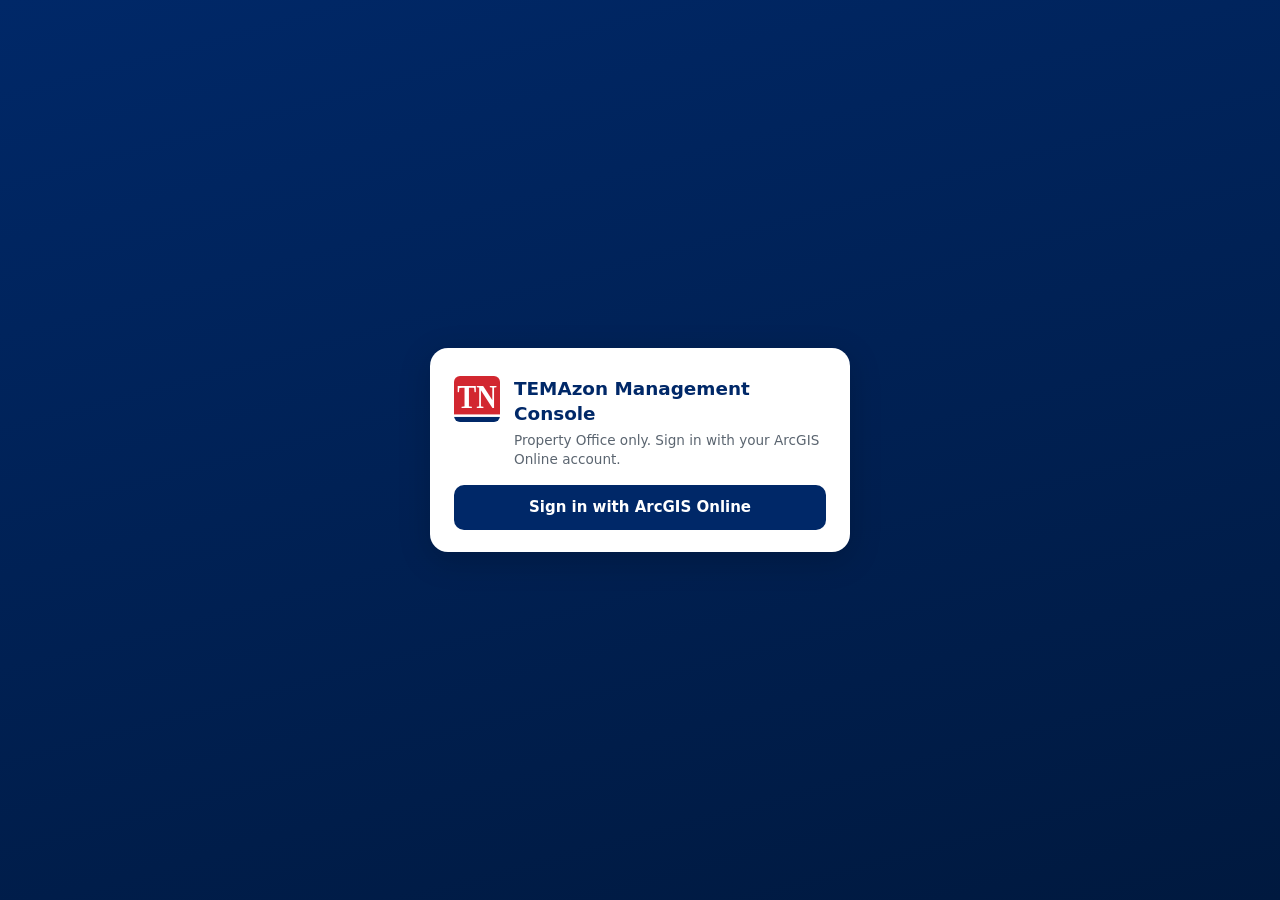
<file: console/index.html>
<!doctype html>
<html lang="en">
<head>
  <meta charset="utf-8" />
  <meta name="viewport" content="width=device-width, initial-scale=1" />
  <title>TEMAzon — Management Console</title>
  <link rel="stylesheet" href="../shared/common.css" />
</head>
<body class="app-console">
  <div id="sign-in-screen" class="gate" hidden>
    <div class="login-card">
      <div class="login-brand">
        <svg class="tn-badge" viewBox="0 0 100 100" role="img" aria-label="Tennessee state logo"><rect width="100" height="84" fill="#D22730"/><rect y="84" width="100" height="5" fill="#fff"/><rect y="89" width="100" height="11" fill="#002868"/><text x="50" y="70" text-anchor="middle" textLength="86" lengthAdjust="spacingAndGlyphs" font-family="Georgia,'Times New Roman',serif" font-weight="700" font-size="74" fill="#fff">TN</text></svg>
        <div>
          <div class="login-title">TEMAzon Management Console</div>
          <div class="login-sub">Property Office only. Sign in with your ArcGIS Online account.</div>
        </div>
      </div>
      <div id="login-error" class="login-error" role="alert"></div>
      <button id="sign-in-btn" class="login-btn" type="button">Sign in with ArcGIS Online</button>
    </div>
  </div>

  <div id="not-provisioned-screen" class="gate" hidden>
    <div class="login-card">
      <div class="login-title">No access</div>
      <p id="not-provisioned-message"></p>
      <button id="np-signout-btn" type="button">Sign out</button>
    </div>
  </div>

  <header class="topbar">
    <div class="topbar-brand">
      <svg class="tn-badge tn-badge-sm" viewBox="0 0 100 100" aria-hidden="true"><rect width="100" height="84" fill="#D22730"/><rect y="84" width="100" height="5" fill="#fff"/><rect y="89" width="100" height="11" fill="#002868"/><text x="50" y="70" text-anchor="middle" textLength="86" lengthAdjust="spacingAndGlyphs" font-family="Georgia,'Times New Roman',serif" font-weight="700" font-size="74" fill="#fff">TN</text></svg>
      <h1>TEMAzon <span class="thin">Console</span></h1>
    </div>
    <nav class="topbar-tabs" id="tabs" hidden>
      <button type="button" class="tab-btn active" data-tab="inv">Inventory</button>
      <button type="button" class="tab-btn" data-tab="req">Requests <span id="req-badge" class="badge" hidden></span></button>
      <button type="button" class="tab-btn" data-tab="txn">Transactions</button>
      <button type="button" class="tab-btn" data-tab="ent">Entities</button>
      <button type="button" class="tab-btn" data-tab="set">Settings</button>
    </nav>
    <div class="topbar-right">
      <button id="reload-btn" type="button" hidden title="Reload all data from ArcGIS Online">Refresh data</button>
      <span id="user-label"></span>
      <button id="sign-out-btn" type="button" hidden>Sign out</button>
    </div>
  </header>

  <div id="status-bar" role="status" hidden></div>
  <datalist id="users-dl"></datalist>

  <!-- INVENTORY -->
  <main id="screen-inv" class="screen" hidden>
    <div class="tiles" id="inv-tiles"></div>
    <div class="toolbar">
      <input id="inv-search" type="search" placeholder="Search item, vendor #, device…" aria-label="Search inventory" autocomplete="off" />
      <select id="inv-cat" aria-label="Category"></select>
      <select id="inv-vis" aria-label="Visibility">
        <option value="all">All items</option>
        <option value="visible">Employee-visible</option>
        <option value="restricted">Restricted only</option>
        <option value="inactive">Discontinued</option>
      </select>
      <select id="inv-stock" aria-label="Stock level">
        <option value="all">Any stock</option>
        <option value="instock">In stock</option>
        <option value="low">Low stock</option>
        <option value="out">Out of stock</option>
      </select>
      <span class="spacer"></span>
      <span id="inv-count" class="sub"></span>
      <button type="button" id="count-toggle" title="Enter counts for many items at once">Count mode</button>
      <button type="button" id="inv-export">Export CSV</button>
      <button type="button" id="inv-import" title="Edit items in a spreadsheet, then bring the changes back in">Import CSV</button>
      <input type="file" id="inv-import-file" accept=".csv,text/csv" hidden />
      <button type="button" id="inv-add" class="btn-primary">+ Add item</button>
    </div>
    <div id="count-bar" class="banner banner-info" hidden>
      <span><b>Count mode:</b> type the real on-hand number into any row, then save. Each change is written to the ledger as an initial count or adjustment.</span>
      <span class="spacer"></span>
      <button type="button" id="count-cancel">Cancel</button>
      <button type="button" id="count-save" class="btn-primary">Save counts</button>
    </div>
    <div class="table-wrap tall"><table class="grid" id="inv-table">
      <thead><tr><th>ID</th><th>Item</th><th>Category</th><th class="num">On hand</th><th class="num">Reorder</th><th class="num">Unit cost</th><th class="num">Value</th><th>Visibility</th><th></th></tr></thead>
      <tbody id="inv-body"></tbody>
    </table></div>
  </main>

  <!-- REQUESTS -->
  <main id="screen-req" class="screen" hidden>
    <div class="toolbar">
      <div id="req-pills" class="pill-row" role="group" aria-label="Filter by status"></div>
      <span class="spacer"></span>
      <input id="req-search" type="search" placeholder="Search requester, section, request #…" aria-label="Search requests" autocomplete="off" />
    </div>
    <div class="table-wrap tall"><table class="grid">
      <thead><tr><th>Request</th><th>Submitted</th><th>Need by</th><th>Requester</th><th>Section</th><th>Region</th><th class="num">Items</th><th class="num">Est. total</th><th>Status</th><th></th></tr></thead>
      <tbody id="req-body"></tbody>
    </table></div>
  </main>

  <!-- TRANSACTIONS -->
  <main id="screen-txn" class="screen" hidden>
    <div class="toolbar">
      <input id="txn-search" type="search" placeholder="Search item, person, request #, note…" aria-label="Search transactions" autocomplete="off" />
      <select id="txn-type" aria-label="Type"></select>
      <label class="inline">From <input id="txn-from" type="date" /></label>
      <label class="inline">To <input id="txn-to" type="date" /></label>
      <span id="txn-item-chip" class="chip" hidden></span>
      <span class="spacer"></span>
      <span id="txn-count" class="sub"></span>
      <button type="button" id="txn-reconcile">Reconcile</button>
      <button type="button" id="txn-export">Export CSV</button>
    </div>
    <div class="table-wrap tall"><table class="grid">
      <thead><tr><th>Date</th><th>Item</th><th>Type</th><th class="num">Change</th><th class="num">After</th><th>Person / section / region</th><th>Request</th><th>By</th><th>Note</th></tr></thead>
      <tbody id="txn-body"></tbody>
    </table></div>
  </main>

  <!-- ENTITIES -->
  <main id="screen-ent" class="screen ent-layout" hidden>
    <aside class="ent-side">
      <div id="ent-type-pills" class="pill-row" role="group" aria-label="Entity type"></div>
      <input id="ent-search" type="search" placeholder="Find…" aria-label="Find entity" autocomplete="off" />
      <ul id="ent-list" class="ent-list"></ul>
    </aside>
    <section id="ent-detail" class="ent-detail"></section>
  </main>

  <!-- SETTINGS -->
  <main id="screen-set" class="screen" hidden>
    <div id="set-body"></div>
  </main>

  <script type="module" src="app.js"></script>
</body>
</html>
</file>
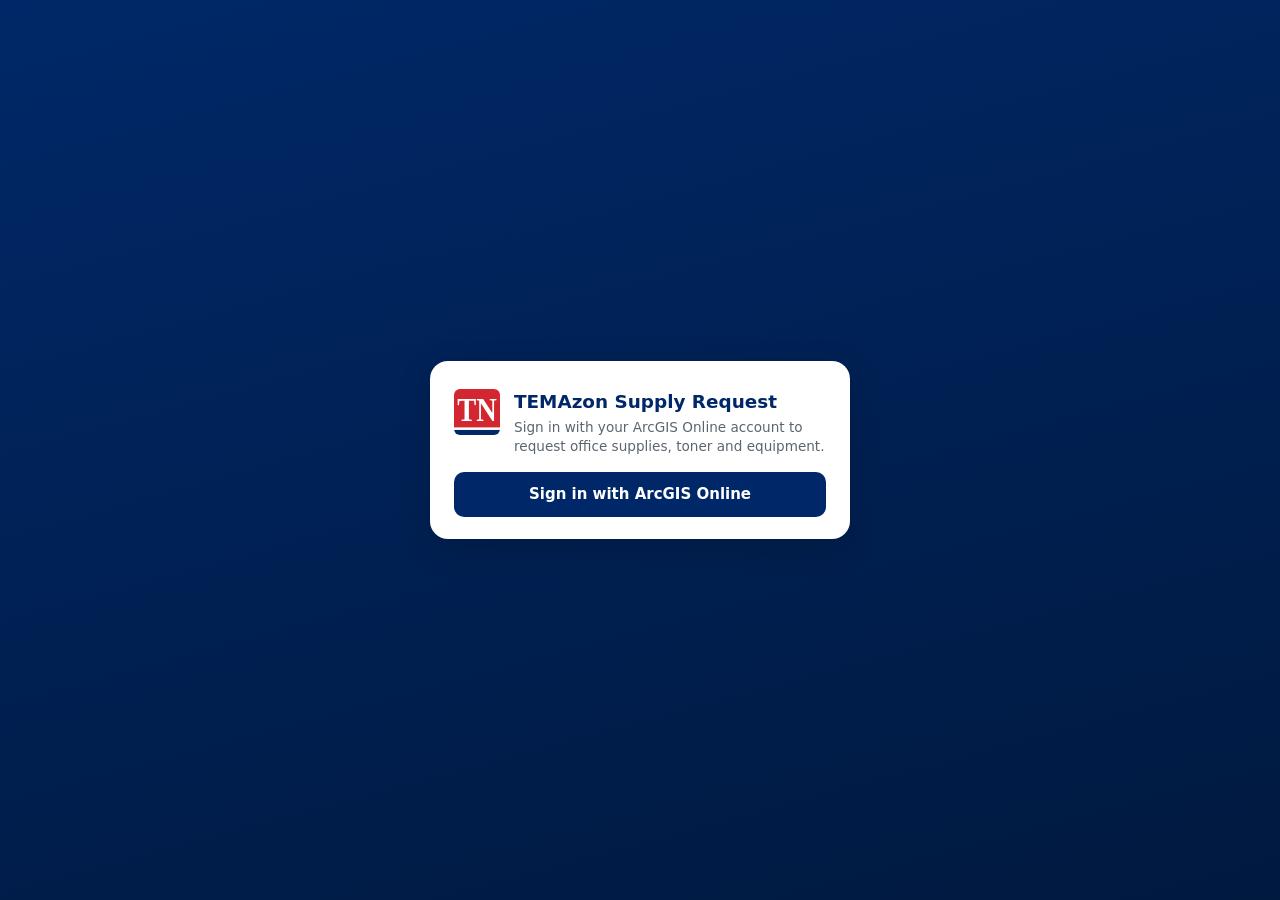
<file: request/index.html>
<!doctype html>
<html lang="en">
<head>
  <meta charset="utf-8" />
  <meta name="viewport" content="width=device-width, initial-scale=1" />
  <title>TEMAzon — Supply Request</title>
  <link rel="stylesheet" href="../shared/common.css" />
</head>
<body class="app-request">
  <!-- Sign-in -->
  <div id="sign-in-screen" class="gate" hidden>
    <div class="login-card">
      <div class="login-brand">
        <svg class="tn-badge" viewBox="0 0 100 100" role="img" aria-label="Tennessee state logo"><rect width="100" height="84" fill="#D22730"/><rect y="84" width="100" height="5" fill="#fff"/><rect y="89" width="100" height="11" fill="#002868"/><text x="50" y="70" text-anchor="middle" textLength="86" lengthAdjust="spacingAndGlyphs" font-family="Georgia,'Times New Roman',serif" font-weight="700" font-size="74" fill="#fff">TN</text></svg>
        <div>
          <div class="login-title">TEMAzon Supply Request</div>
          <div class="login-sub">Sign in with your ArcGIS Online account to request office supplies, toner and equipment.</div>
        </div>
      </div>
      <div id="login-error" class="login-error" role="alert"></div>
      <button id="sign-in-btn" class="login-btn" type="button">Sign in with ArcGIS Online</button>
    </div>
  </div>

  <!-- Signed in but not on the Users list -->
  <div id="not-provisioned-screen" class="gate" hidden>
    <div class="login-card">
      <div class="login-title">No access yet</div>
      <p id="not-provisioned-message"></p>
      <button id="np-signout-btn" type="button">Sign out</button>
    </div>
  </div>

  <header class="topbar">
    <div class="topbar-brand">
      <svg class="tn-badge tn-badge-sm" viewBox="0 0 100 100" aria-hidden="true"><rect width="100" height="84" fill="#D22730"/><rect y="84" width="100" height="5" fill="#fff"/><rect y="89" width="100" height="11" fill="#002868"/><text x="50" y="70" text-anchor="middle" textLength="86" lengthAdjust="spacingAndGlyphs" font-family="Georgia,'Times New Roman',serif" font-weight="700" font-size="74" fill="#fff">TN</text></svg>
      <h1>TEMAzon <span class="thin">Supply Request</span></h1>
    </div>
    <nav class="topbar-tabs" id="tabs" hidden>
      <button type="button" class="tab-btn active" data-tab="new">New request</button>
      <button type="button" class="tab-btn" data-tab="custom">Not on the list</button>
      <button type="button" class="tab-btn" data-tab="mine">My requests <span id="mine-badge" class="badge" hidden></span></button>
    </nav>
    <div class="topbar-right">
      <span id="user-label"></span>
      <button id="sign-out-btn" type="button" hidden>Sign out</button>
    </div>
  </header>

  <div id="status-bar" role="status" hidden></div>

  <!-- NEW REQUEST -->
  <main id="screen-new" class="req-layout" hidden>
    <section class="catalog" aria-label="Catalog">
      <div class="catalog-tools">
        <input id="search" type="search" placeholder="Search items, vendor #, printer model…" autocomplete="off" aria-label="Search catalog" />
        <div id="cat-pills" class="pill-row" role="group" aria-label="Filter by category"></div>
      </div>
      <div id="catalog-list" class="catalog-list" aria-live="polite"></div>
    </section>

    <aside class="cart" aria-label="Your request">
      <h2>Your request</h2>
      <div id="cart-empty" class="empty">Nothing added yet. Use <b>Add</b> on any item.</div>
      <div id="cart-lines" class="cart-lines"></div>
      <form id="request-form" class="cart-form" novalidate hidden>
        <div class="two-col">
          <label>Section
            <select id="f-section" required></select>
          </label>
          <label>Region / office
            <select id="f-region" required></select>
          </label>
        </div>
        <label>Deliver to <span class="hint">(room, building or person — optional)</span>
          <input id="f-deliver" type="text" maxlength="250" />
        </label>
        <label>Need by <span class="hint">(optional — the date you need these by)</span>
          <input id="f-needby" type="date" />
        </label>
        <label>Reason / notes <span class="hint">(optional)</span>
          <textarea id="f-note" rows="3" maxlength="900"></textarea>
        </label>
        <div id="cart-summary" class="cart-summary"></div>
        <div id="form-error" class="form-error" role="alert" hidden></div>
        <button type="submit" id="submit-btn" class="btn-primary btn-block">Submit request</button>
      </form>
    </aside>
  </main>

  <!-- CUSTOM REQUEST (something not in the catalog) -->
  <main id="screen-custom" class="mine-layout" hidden>
    <form id="custom-form" class="cart-form" novalidate style="max-width:640px;margin:0 auto">
      <h2>Request something that isn't on the list</h2>
      <p class="hint">Describe what you need. The Property Office will review it like any other request.</p>
      <label>What do you need?
        <textarea id="c-what" rows="4" maxlength="800" required placeholder="Item, quantity, and any details — size, model, color, or a link to an example"></textarea>
      </label>
      <label>Why do you need it? <span class="hint">(optional)</span>
        <textarea id="c-why" rows="2" maxlength="150"></textarea>
      </label>
      <div class="two-col">
        <label>Section
          <select id="c-section" required></select>
        </label>
        <label>Region / office
          <select id="c-region" required></select>
        </label>
      </div>
      <label>Deliver to <span class="hint">(room, building or person — optional)</span>
        <input id="c-deliver" type="text" maxlength="250" />
      </label>
      <label>Need by <span class="hint">(optional)</span>
        <input id="c-needby" type="date" />
      </label>
      <div id="custom-error" class="form-error" role="alert" hidden></div>
      <button type="submit" id="custom-submit" class="btn-primary btn-block">Submit request</button>
    </form>
  </main>

  <!-- MY REQUESTS -->
  <main id="screen-mine" class="mine-layout" hidden>
    <div class="mine-head">
      <h2>My requests</h2>
      <button type="button" id="refresh-mine">Refresh</button>
    </div>
    <div id="mine-list" class="mine-list"></div>
  </main>

  <script type="module" src="app.js"></script>
  <script>
    // Tell the CSS how tall the sticky header is so the search row sits right under it.
    (function () {
      var h = document.querySelector(".topbar");
      function set() { document.documentElement.style.setProperty("--topbar-h", h.offsetHeight + "px"); }
      set(); window.addEventListener("resize", set);
      if (window.ResizeObserver) new ResizeObserver(set).observe(h);
    })();
  </script>
</body>
</html>
</file>
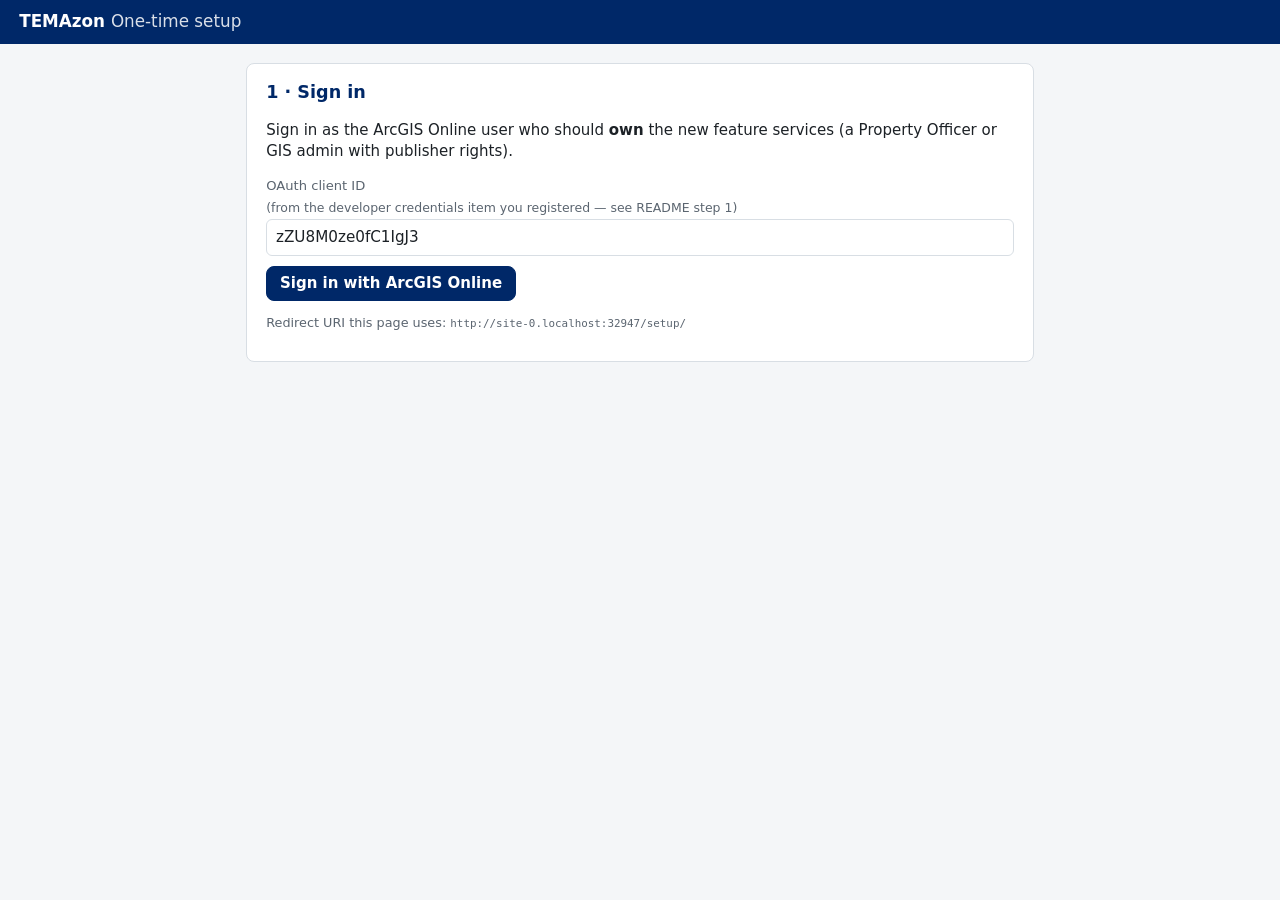
<file: setup/index.html>
<!doctype html>
<html lang="en">
<head>
  <meta charset="utf-8" />
  <meta name="viewport" content="width=device-width, initial-scale=1" />
  <title>TEMAzon — One-time Setup</title>
  <link rel="stylesheet" href="../shared/common.css" />
</head>
<body class="app-setup">
  <header class="topbar">
    <div class="topbar-brand"><h1>TEMAzon <span class="thin">One-time setup</span></h1></div>
    <div class="topbar-right"><span id="user-label"></span><button id="sign-out-btn" type="button" hidden>Sign out</button></div>
  </header>
  <div id="status-bar" role="status" hidden></div>

  <main class="setup">
    <section class="card" id="step-signin">
      <h2>1 · Sign in</h2>
      <p>Sign in as the ArcGIS Online user who should <b>own</b> the new feature services (a Property Officer or GIS admin with publisher rights).</p>
      <label>OAuth client ID <span class="hint">(from the developer credentials item you registered — see README step 1)</span>
        <input id="client-id" type="text" autocomplete="off" spellcheck="false" />
      </label>
      <div id="login-error" class="login-error" role="alert"></div>
      <button id="sign-in-btn" type="button" class="btn-primary">Sign in with ArcGIS Online</button>
      <p class="sub">Redirect URI this page uses: <code id="redirect-uri"></code></p>
    </section>

    <section class="card" id="step-create" hidden>
      <h2>2 · Create the feature services</h2>
      <p>This creates two hosted services in your ArcGIS Online content and loads the spreadsheet items:</p>
      <ul>
        <li><b>Inventory service</b> — <i>Items</i> and <i>Transactions</i> tables (Property Officer only)</li>
        <li><b>Requests service</b> — <i>Requests</i> and <i>RequestLines</i> tables (employees add to this)</li>
      </ul>
      <div class="two-col">
        <label>Inventory service name <input id="name-inv" value="TEMAzon_Inventory" /></label>
        <label>Requests service name <input id="name-req" value="TEMAzon_Requests" /></label>
      </div>
      <label class="check"><input id="load-seed" type="checkbox" checked /> Load the <span id="seed-count">170</span> items from the spreadsheet (<span id="seed-restricted">13</span> flagged restricted / red)</label>
      <button id="create-btn" type="button" class="btn-primary">Create services</button>
      <ol id="log" class="log" aria-live="polite"></ol>
    </section>

    <section class="card" id="step-config" hidden>
      <h2>3 · Save the settings</h2>
      <p>Download the updated <code>shared/config.js</code> and replace the one in your project (it contains the new service URLs<span id="cid-note"> and your client ID</span>).</p>
      <button id="download-config" type="button" class="btn-primary">Download updated config.js</button>
      <pre id="config-values" class="code"></pre>
    </section>

    <section class="card" id="step-view" hidden>
      <h2>4 · Create the employee view (hides the red items)</h2>
      <ol>
        <li>Open the Inventory service item: <a id="inv-item-link" target="_blank" rel="noopener noreferrer" href="#">item page</a> → <b>Create view layer</b> → choose <b>Items</b> only → name it <code>TEMAzon_Items_Employee_View</code>.</li>
        <li>On the view's item page: <b>Settings → Editing</b> → turn <b>off</b> editing (read-only). Then <b>Visualization → … → Filter</b> on the <i>Items</i> layer: <code>restricted is no</code> (field <b>restricted</b>, operator <b>is</b>, value <b>no</b>) and save.</li>
        <li>Share the <b>view</b> with everyone who should use the request form. Share the <b>Inventory service itself</b> only with the Property Officer(s). Share the <b>Requests service</b> with employees and enable editing.</li>
        <li>Paste the view's layer URL (ends in <code>/FeatureServer/0</code>) below and click Test.</li>
      </ol>
      <label>Employee view layer URL <input id="view-url" type="text" placeholder="https://services…/TEMAzon_Items_Employee_View/FeatureServer/0" /></label>
      <button id="test-view" type="button">Test the view</button>
      <div id="view-result" class="banner" hidden></div>
    </section>
  </main>
  <script type="module" src="setup.js"></script>
</body>
</html>
</file>
<file: shared/common.css>
/* TEMAzon — shared styles (TEMA navy/red, matches the Assigned Inventory Editor look) */
:root {
  --navy: #002868;
  --red: #bf0a30;
  --accent: #1a6ee0;
  --border: #d8dee4;
  --muted: #5b6570;
  --bg: #f4f6f8;
  --card: #fff;
  --text: #1c2126;
  --ok: #1b7f3b;
  --ok-bg: #e6f4ea;
  --warn: #8a5a00;
  --warn-bg: #fff4d6;
  --bad: #b3261e;
  --bad-bg: #fdecea;
  --info-bg: #e8f0fe;
  --focus: #ffbf47;
  --radius: 8px;
  --shadow: 0 8px 32px rgba(0, 0, 0, 0.18);
  font-family: system-ui, -apple-system, "Segoe UI", Roboto, sans-serif;
  color-scheme: light;
}
* { box-sizing: border-box; }
body { margin: 0; background: var(--bg); color: var(--text); font-size: 15px; line-height: 1.4; }
[hidden] { display: none !important; }
h1, h2, h3 { margin: 0; }
h2 { font-size: 1.1rem; color: var(--navy); }
h3 { font-size: 0.95rem; color: var(--navy); margin: 1.1rem 0 0.4rem; }
a { color: var(--accent); }
code, .mono { font-family: ui-monospace, "SF Mono", Consolas, monospace; font-size: 0.85em; }
.sub { color: var(--muted); font-size: 0.8rem; }
.hint { color: var(--muted); font-weight: 400; font-size: 0.78rem; }
.thin { font-weight: 400; opacity: 0.85; }
.spacer { flex: 1; }
.num { text-align: right; font-variant-numeric: tabular-nums; }
.empty { color: var(--muted); padding: 1.2rem; text-align: center; }
:focus-visible { outline: 3px solid var(--focus); outline-offset: 1px; }

button, select, input, textarea { font: inherit; }
button {
  cursor: pointer; border-radius: var(--radius); padding: 0.4rem 0.8rem;
  border: 1px solid var(--border); background: #fff; color: var(--text);
}
button:hover:not(:disabled) { border-color: #9aa5b1; background: #f7f9fb; }
button:disabled { opacity: 0.55; cursor: not-allowed; }
.btn-primary { background: var(--navy); color: #fff; border-color: var(--navy); font-weight: 600; }
.btn-primary:hover:not(:disabled) { background: #00184a; border-color: #00184a; }
.btn-danger { color: var(--bad); border-color: #e3b5b1; }
.btn-danger:hover:not(:disabled) { background: var(--bad-bg); }
.btn-block { width: 100%; padding: 0.7rem; }
.icon-btn { border: 0; background: transparent; font-size: 1.4rem; line-height: 1; padding: 0.1rem 0.45rem; color: var(--muted); }
.link-btn { border: 0; background: none; color: var(--accent); padding: 0 0.25rem; text-decoration: underline; font-size: 0.8rem; }
input, select, textarea {
  padding: 0.42rem 0.55rem; border: 1px solid var(--border); border-radius: 6px; background: #fff; color: var(--text); max-width: 100%;
}
input[type="checkbox"] { width: auto; }
label { display: flex; flex-direction: column; gap: 0.2rem; font-size: 0.82rem; color: var(--muted); margin-bottom: 0.6rem; }
label input, label select, label textarea { width: 100%; color: var(--text); font-size: 0.95rem; }
label.inline { flex-direction: row; align-items: center; gap: 0.4rem; margin: 0; }
label.inline input, label.inline select { width: auto; }
label.check { flex-direction: row; align-items: center; gap: 0.5rem; color: var(--text); font-size: 0.88rem; }
fieldset { border: 1px solid var(--border); border-radius: var(--radius); padding: 0.6rem 0.8rem 0.2rem; margin: 0 0 0.7rem; }
legend { font-weight: 700; font-size: 0.82rem; color: var(--navy); padding: 0 0.3rem; }
.two-col { display: grid; grid-template-columns: 1fr 1fr; gap: 0 0.8rem; }

/* gate screens */
.gate {
  position: fixed; inset: 0; z-index: 5000; display: flex; align-items: center; justify-content: center; padding: 24px;
  background: linear-gradient(165deg, var(--navy) 0%, #00193f 100%);
}
.login-card { width: 100%; max-width: 420px; background: #fff; border-radius: 18px; padding: 28px 24px 22px; box-shadow: var(--shadow); }
.login-brand { display: flex; gap: 14px; margin-bottom: 16px; }
.tn-badge { width: 46px; height: 46px; flex-shrink: 0; border-radius: 6px; overflow: hidden; }
.tn-badge-sm { width: 30px; height: 30px; }
.login-title { font-size: 1.15rem; font-weight: 800; color: var(--navy); }
.login-sub { font-size: 0.85rem; color: var(--muted); margin-top: 4px; }
.login-error, .form-error { color: var(--bad); font-size: 0.85rem; margin-bottom: 10px; }
.login-error:empty { display: none; }
.form-error { background: var(--bad-bg); padding: 0.5rem 0.7rem; border-radius: 6px; }
.login-btn { width: 100%; padding: 0.75rem 1rem; border-radius: 10px; font-weight: 700; background: var(--navy); color: #fff; border: 0; }
.login-btn:hover { background: #00184a !important; }

/* top bar */
.topbar { display: flex; align-items: center; justify-content: space-between; gap: 0.6rem; flex-wrap: wrap; padding: 0.65rem 1.2rem; background: var(--navy); }
.topbar-brand { display: flex; align-items: center; gap: 10px; }
.topbar h1 { font-size: 1.05rem; color: #fff; }
.topbar-tabs { display: flex; gap: 0.4rem; flex-wrap: wrap; }
.tab-btn { background: transparent; color: rgba(255,255,255,.85); border: 1px solid rgba(255,255,255,.3); font-weight: 600; font-size: 0.85rem; }
.tab-btn:hover:not(:disabled) { background: rgba(255,255,255,.12); border-color: #fff; }
.tab-btn.active { background: #fff; color: var(--navy); border-color: #fff; }
.topbar-right { display: flex; align-items: center; gap: 0.7rem; color: rgba(255,255,255,.85); font-size: 0.85rem; flex-wrap: wrap; }
.topbar-right button { background: rgba(255,255,255,.12); color: #fff; border-color: rgba(255,255,255,.35); }
.topbar-right button:hover:not(:disabled) { background: rgba(255,255,255,.22); border-color: #fff; }
.badge { display: inline-block; min-width: 1.35em; padding: 0 0.4em; margin-left: 0.25em; border-radius: 999px; background: var(--red); color: #fff; font-size: 0.72rem; font-weight: 700; text-align: center; }
#status-bar { padding: 0.5rem 1.2rem; background: #fff; border-bottom: 1px solid var(--border); font-size: 0.88rem; color: var(--muted); }
#status-bar.error { background: var(--bad-bg); color: var(--bad); }

/* generic pieces */
.pill-row { display: flex; gap: 0.35rem; flex-wrap: wrap; }
.pill { border-radius: 999px; padding: 0.25rem 0.75rem; font-size: 0.82rem; background: #fff; }
.pill.active { background: var(--navy); color: #fff; border-color: var(--navy); }
.pill-n { font-size: 0.72rem; opacity: 0.75; margin-left: 0.2rem; }
.tag { display: inline-block; font-size: 0.7rem; padding: 0.1rem 0.5rem; border-radius: 999px; background: #eef1f4; color: var(--muted); font-weight: 600; }
.tag-restricted { background: var(--bad-bg); color: var(--bad); }
.tag-muted { background: #e5e7eb; }
.status-pill { display: inline-block; font-size: 0.75rem; font-weight: 700; padding: 0.12rem 0.6rem; border-radius: 999px; }
.st-pending { background: var(--warn-bg); color: var(--warn); }
.st-ok { background: var(--ok-bg); color: var(--ok); }
.st-bad { background: var(--bad-bg); color: var(--bad); }
.st-muted { background: #e5e7eb; color: var(--muted); }
.flag { display: inline-block; font-weight: 700; padding: 0.08rem 0.5rem; border-radius: 6px; font-size: 0.82rem; }
.flag-ok { background: var(--ok-bg); color: var(--ok); }
.flag-warn { background: var(--warn-bg); color: var(--warn); }
.flag-alert { background: var(--bad-bg); color: var(--bad); }
.banner { display: flex; gap: 0.6rem; align-items: center; padding: 0.6rem 0.9rem; border-radius: var(--radius); margin: 0.6rem 0; font-size: 0.88rem; }
.banner-info { background: var(--info-bg); }
.banner-warn { background: var(--warn-bg); color: #5c3b00; }
.banner-ok { background: var(--ok-bg); color: var(--ok); }
.chip { display: inline-flex; align-items: center; gap: 0.2rem; background: var(--info-bg); border-radius: 999px; padding: 0.1rem 0.3rem 0.1rem 0.7rem; font-size: 0.82rem; }
.changed { color: var(--red); font-weight: 700; }
.pos { color: var(--ok); } .neg { color: var(--bad); }
.stock-ok { color: var(--ok); } .stock-low { color: var(--warn); font-weight: 700; } .stock-out { color: var(--bad); font-weight: 700; }

/* console screens */
.screen { padding: 1rem 1.2rem 2rem; max-width: 1500px; margin: 0 auto; }
.tiles { display: grid; grid-template-columns: repeat(auto-fit, minmax(150px, 1fr)); gap: 0.7rem; margin-bottom: 0.9rem; }
.tile { background: var(--card); border: 1px solid var(--border); border-radius: var(--radius); padding: 0.7rem 0.9rem; }
.tile[data-goto] { cursor: pointer; }
.tile-n { font-size: 1.45rem; font-weight: 800; color: var(--navy); }
.tile-l { font-size: 0.78rem; color: var(--muted); }
.tile-warn .tile-n { color: var(--warn); } .tile-bad .tile-n { color: var(--bad); } .tile-restricted .tile-n { color: var(--red); } .tile-info .tile-n { color: var(--accent); }
.toolbar { display: flex; gap: 0.5rem; align-items: center; flex-wrap: wrap; margin-bottom: 0.7rem; }
.toolbar input[type="search"] { min-width: 230px; }
#count-toggle.active { background: var(--navy); color: #fff; }
.table-wrap { background: var(--card); border: 1px solid var(--border); border-radius: var(--radius); overflow: auto; }
.table-wrap.tall { max-height: calc(100vh - 270px); min-height: 220px; }
table.grid { border-collapse: collapse; width: 100%; font-size: 0.88rem; }
.grid th { position: sticky; top: 0; background: #eef1f5; text-align: left; font-size: 0.75rem; text-transform: uppercase; letter-spacing: 0.03em; color: var(--muted); padding: 0.5rem 0.65rem; border-bottom: 1px solid var(--border); white-space: nowrap; z-index: 1; }
.grid th.num { text-align: right; }
.grid td { padding: 0.45rem 0.65rem; border-bottom: 1px solid #eceff2; vertical-align: top; }
.grid tr[data-rid], .grid tr[tabindex] { cursor: pointer; }
.grid tbody tr:hover { background: #f8fafc; }
.grid .t { font-weight: 600; }
.row-restricted td:first-child { box-shadow: inset 4px 0 0 var(--red); }
.row-restricted { background: #fff8f8; }
.row-inactive { opacity: 0.55; }
.row-short { background: var(--bad-bg) !important; }
.row-actions { white-space: nowrap; text-align: right; }
.row-actions button { padding: 0.18rem 0.5rem; font-size: 0.78rem; margin-left: 0.15rem; }
.count-input, .appr-input { width: 5.5rem; text-align: right; }
.line-note { width: 100%; min-width: 9rem; }
.txn-type { font-size: 0.75rem; font-weight: 700; padding: 0.1rem 0.5rem; border-radius: 6px; background: #eef1f4; }
.txn-issue { background: var(--bad-bg); color: var(--bad); }
.txn-receive, .txn-initial, .txn-return { background: var(--ok-bg); color: var(--ok); }
.txn-adjust { background: var(--warn-bg); color: var(--warn); }
.sub-wide { color: var(--muted); font-size: 0.82rem; max-width: 36rem; }

.ent-layout { display: grid; grid-template-columns: 290px 1fr; gap: 1rem; align-items: start; }
.ent-side { background: var(--card); border: 1px solid var(--border); border-radius: var(--radius); padding: 0.7rem; display: flex; flex-direction: column; gap: 0.5rem; }
.ent-side input { width: 100%; }
.ent-list { list-style: none; margin: 0; padding: 0; max-height: calc(100vh - 290px); overflow: auto; }
.ent-item { width: 100%; text-align: left; display: grid; grid-template-columns: 1fr auto; gap: 0 0.5rem; border: 0; border-bottom: 1px solid #eceff2; border-radius: 0; background: none; }
.ent-item .sub { grid-column: 1; }
.ent-item .pill-n { grid-row: 1 / span 2; grid-column: 2; align-self: center; }
.ent-item.active { background: var(--info-bg); }
.ent-detail { background: var(--card); border: 1px solid var(--border); border-radius: var(--radius); padding: 1rem; min-height: 300px; }
.ent-head { display: flex; justify-content: space-between; align-items: center; gap: 1rem; margin-bottom: 0.8rem; }
.ent-detail .tiles { margin-bottom: 0.3rem; }

/* review dialog */
.burn-controls { display: flex; gap: 1rem; align-items: end; flex-wrap: wrap; margin: 0.4rem 0 0.6rem; }
.burn-controls label { margin: 0; }
.burn-controls select { width: auto; }
.rv-totals { margin: 0.6rem 0; font-size: 0.9rem; }
.req-facts { display: grid; grid-template-columns: max-content 1fr; gap: 0.2rem 1rem; margin: 0.6rem 0; font-size: 0.88rem; }
.req-facts dt { color: var(--muted); } .req-facts dd { margin: 0; }
.req-facts.cols { grid-template-columns: max-content 1fr max-content 1fr; }

/* modal + toast */
.modal-backdrop { position: fixed; inset: 0; background: rgba(10,20,40,.55); z-index: 6000; display: flex; align-items: center; justify-content: center; padding: 1rem; }
.modal { background: #fff; border-radius: 14px; width: 100%; max-width: 520px; max-height: calc(100vh - 2rem); display: flex; flex-direction: column; box-shadow: var(--shadow); }
.modal-wide { max-width: 1100px; }
.modal-head { display: flex; justify-content: space-between; align-items: center; padding: 0.8rem 1.1rem; border-bottom: 1px solid var(--border); }
.modal-body { padding: 1rem 1.1rem; overflow: auto; }
.modal-foot { display: flex; justify-content: flex-end; gap: 0.5rem; padding: 0.8rem 1.1rem; border-top: 1px solid var(--border); }
.modal-error { margin: 0 1.1rem 0.6rem; color: var(--bad); background: var(--bad-bg); padding: 0.5rem 0.7rem; border-radius: 6px; font-size: 0.88rem; }
.modal-backdrop.busy .modal { cursor: progress; }
.dlg-item { margin-top: 0; }
#toast-host { position: fixed; bottom: 1rem; right: 1rem; display: flex; flex-direction: column; gap: 0.5rem; z-index: 7000; max-width: min(420px, calc(100vw - 2rem)); }
.toast { background: #243447; color: #fff; padding: 0.65rem 0.9rem; border-radius: 10px; box-shadow: var(--shadow); font-size: 0.9rem; }
.toast-success { background: #1b6b36; } .toast-error { background: #a8231b; }

/* request form */
.req-layout { display: grid; grid-template-columns: minmax(0, 2fr) minmax(0, 1fr); gap: 1.5rem; padding: 1.2rem 1.5rem 2rem; max-width: 1800px; margin: 0 auto; align-items: start; }
.catalog-tools { position: sticky; top: 0; background: var(--bg); padding-bottom: 0.6rem; z-index: 2; display: flex; flex-direction: column; gap: 0.5rem; }
.catalog-tools input { width: 100%; padding: 0.6rem 0.8rem; }
.catalog-list { display: flex; flex-direction: column; gap: 0.5rem; }
.item-card { display: flex; justify-content: space-between; gap: 1rem; align-items: center; background: var(--card); border: 1px solid var(--border); border-radius: var(--radius); padding: 0.65rem 0.9rem; }
.item-card.in-cart { border-color: var(--ok); background: var(--ok-bg); box-shadow: inset 6px 0 0 var(--ok); }
.in-cart-badge { display: inline-block; margin-right: 0.55rem; padding: 0.1rem 0.55rem; border-radius: 999px; background: var(--ok); color: #fff; font-size: 0.72rem; font-weight: 700; vertical-align: middle; letter-spacing: 0.02em; }
.item-card h3 { margin: 0 0 0.1rem; font-size: 0.95rem; color: var(--text); }
.item-meta, .item-device { font-size: 0.78rem; color: var(--muted); }
.item-stock { font-size: 0.78rem; font-weight: 600; margin-top: 0.15rem; }
.item-actions { display: flex; align-items: center; gap: 0.7rem; flex-shrink: 0; }
.price { font-weight: 700; }
.btn-add { background: var(--navy); color: #fff; border-color: var(--navy); font-weight: 600; min-width: 4.5rem; }
.stepper { display: inline-flex; align-items: stretch; }
.stepper button { padding: 0.25rem 0.65rem; font-size: 1.05rem; line-height: 1; }
.stepper button:first-child { border-radius: 6px 0 0 6px; } .stepper button:last-child { border-radius: 0 6px 6px 0; }
.stepper input { width: 3.6rem; text-align: center; border-radius: 0; border-left: 0; border-right: 0; }
.cart { position: sticky; top: 0.8rem; background: var(--card); border: 1px solid var(--border); border-radius: var(--radius); padding: 0.9rem; max-height: calc(100vh - 1.6rem); overflow: auto; }
.cart-line { display: grid; grid-template-columns: 1fr auto auto; gap: 0.5rem; align-items: start; padding: 0.5rem 0; border-bottom: 1px solid #eceff2; }
.cart-line-title { font-weight: 600; font-size: 0.9rem; }
.cart-line-sub { font-size: 0.75rem; color: var(--muted); margin-bottom: 0.25rem; }
.cart-form { margin-top: 0.8rem; }
.cart-summary { font-weight: 600; margin: 0.4rem 0 0.6rem; }
.mine-layout { max-width: 900px; margin: 0 auto; padding: 1rem 1.2rem 2rem; }
.mine-head { display: flex; justify-content: space-between; align-items: center; margin-bottom: 0.7rem; }
.req-card { background: var(--card); border: 1px solid var(--border); border-radius: var(--radius); margin-bottom: 0.5rem; }
.req-head { width: 100%; display: flex; gap: 0.8rem; align-items: center; border: 0; background: none; padding: 0.7rem 0.9rem; text-align: left; }
.req-id { font-weight: 700; font-family: ui-monospace, monospace; }
.req-date, .req-count { color: var(--muted); font-size: 0.85rem; }
.req-body { padding: 0 0.9rem 0.9rem; }
.req-actions { display: flex; gap: 0.5rem; margin-top: 0.6rem; }
.mini-table { width: 100%; border-collapse: collapse; font-size: 0.88rem; }
.mini-table th { text-align: left; font-size: 0.75rem; color: var(--muted); border-bottom: 1px solid var(--border); padding: 0.3rem 0.4rem; }
.mini-table td { padding: 0.35rem 0.4rem; border-bottom: 1px solid #eceff2; }
.mini-table .num { text-align: right; }
.sub.admin { color: var(--navy); }

/* setup page */
.setup { max-width: 820px; margin: 1.2rem auto; padding: 0 1rem 3rem; display: flex; flex-direction: column; gap: 1rem; }
.card { background: var(--card); border: 1px solid var(--border); border-radius: var(--radius); padding: 1rem 1.2rem; }
.card h2 { margin-bottom: 0.5rem; }
.log { padding-left: 1.2rem; font-size: 0.88rem; }
.log .ok { color: var(--ok); } .log .bad { color: var(--bad); }
.code { background: #0f172a; color: #e2e8f0; padding: 0.8rem; border-radius: 8px; overflow: auto; font-size: 0.78rem; }

@media (max-width: 860px) {
  .req-layout { grid-template-columns: 1fr; }
  .cart { position: static; max-height: none; }
  .ent-layout { grid-template-columns: 1fr; }
  .two-col, .req-facts.cols { grid-template-columns: 1fr; }
  .item-card { flex-direction: column; align-items: stretch; }
  .item-actions { justify-content: space-between; }
}

/* Request form: larger, easier-to-read layout */
.req-layout { font-size: 17px; }
.req-layout .catalog-tools input[type="search"] { font-size: 1.05rem; padding: 0.75rem 0.9rem; }
.req-layout .pill { font-size: 0.95rem; padding: 0.4rem 1rem; }
.req-layout .item-card { padding: 0.95rem 1.2rem; }
.req-layout .item-card h3 { font-size: 1.1rem; }
.req-layout .item-meta, .req-layout .item-device, .req-layout .item-stock { font-size: 0.88rem; }
.req-layout .item-actions .btn-primary, .req-layout .item-actions button { font-size: 1rem; padding: 0.55rem 1.4rem; }
.req-layout .cart { padding: 1.3rem; }
.req-layout .cart h2 { font-size: 1.35rem; }
.req-layout .cart-line-title { font-size: 1.02rem; }
.req-layout .cart-line-sub { font-size: 0.85rem; }
.req-layout .cart label { font-size: 0.95rem; }
.req-layout .cart input, .req-layout .cart select, .req-layout .cart textarea { font-size: 1.05rem; padding: 0.6rem 0.7rem; }
.req-layout .cart textarea { min-height: 7rem; }
.req-layout .cart .btn-primary { font-size: 1.1rem; padding: 0.8rem; }
.req-layout .cart-summary { font-size: 1.05rem; }

/* Hide the browser's up/down spinner on quantity boxes (use + / − or type) */
.stepper input[type="number"], input[data-qty] { -moz-appearance: textfield; appearance: textfield; }
.stepper input[type="number"]::-webkit-outer-spin-button, .stepper input[type="number"]::-webkit-inner-spin-button,
input[data-qty]::-webkit-outer-spin-button, input[data-qty]::-webkit-inner-spin-button { -webkit-appearance: none; margin: 0; }

/* Keep the header (and the search/filter row under it) visible while scrolling */
.topbar { position: sticky; top: 0; z-index: 20; }
.req-layout .catalog-tools { top: var(--topbar-h, 56px); z-index: 15; }
.req-layout .cart { top: calc(var(--topbar-h, 56px) + 0.8rem); max-height: calc(100vh - var(--topbar-h, 56px) - 1.6rem); }
@media (max-width: 860px) { .req-layout .cart { top: auto; max-height: none; } }

/* Product page links */
.item-link { display: inline-block; margin-top: 0.15rem; font-size: 0.85rem; color: var(--accent); text-decoration: none; font-weight: 600; }
.item-link:hover { text-decoration: underline; }
.cart-line-title a { color: inherit; text-decoration: none; }
.cart-line-title a:hover { color: var(--accent); text-decoration: underline; }

/* Console: Settings tab (Section / Region lists) */
.set-intro { max-width: 46rem; margin: 0.4rem 0 0.8rem; }
.set-grid { display: grid; grid-template-columns: repeat(auto-fit, minmax(22rem, 1fr)); gap: 1rem; align-items: start; }
.set-list { list-style: none; margin: 0.6rem 0; padding: 0; display: flex; flex-direction: column; gap: 0.4rem; }
.set-row { display: flex; align-items: center; gap: 0.35rem; }
.set-input { flex: 1; min-width: 0; }
.set-used { min-width: 7rem; text-align: right; font-size: 0.75rem; }
.set-actions { display: flex; gap: 0.5rem; align-items: center; margin-top: 0.4rem; }
.set-actions .spacer { flex: 1; }
.icon-btn:disabled { opacity: 0.3; cursor: default; }
</file>
